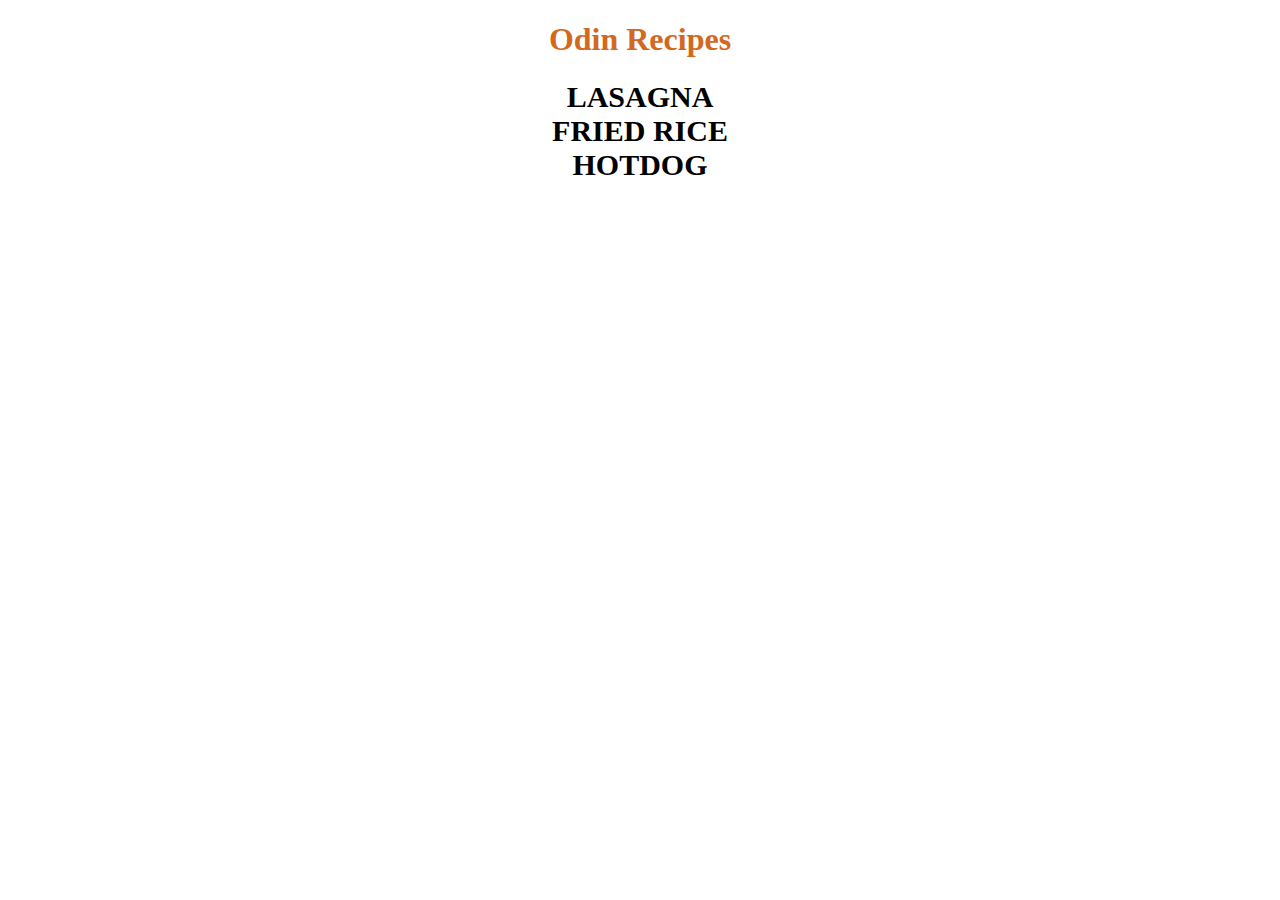
<file: index.html>
<!DOCTYPE html>
<html lang="en">
    <head>
        <meta charset="UTF-8">
        <title>Odin Recipes</title>
        <link rel="stylesheet" href="./css/styles.css">
    </head>

    <body>
        <h1>Odin Recipes</h1>
        <a href="./recipes/lasagna.html" target="_blank">LASAGNA</a><br>
        <a href="./recipes/friedrice.html" target="_blank">FRIED RICE</a><br>
        <a href="./recipes/hotdog.html" target="_blank">HOTDOG</a>
    </body>
</html>
</file>
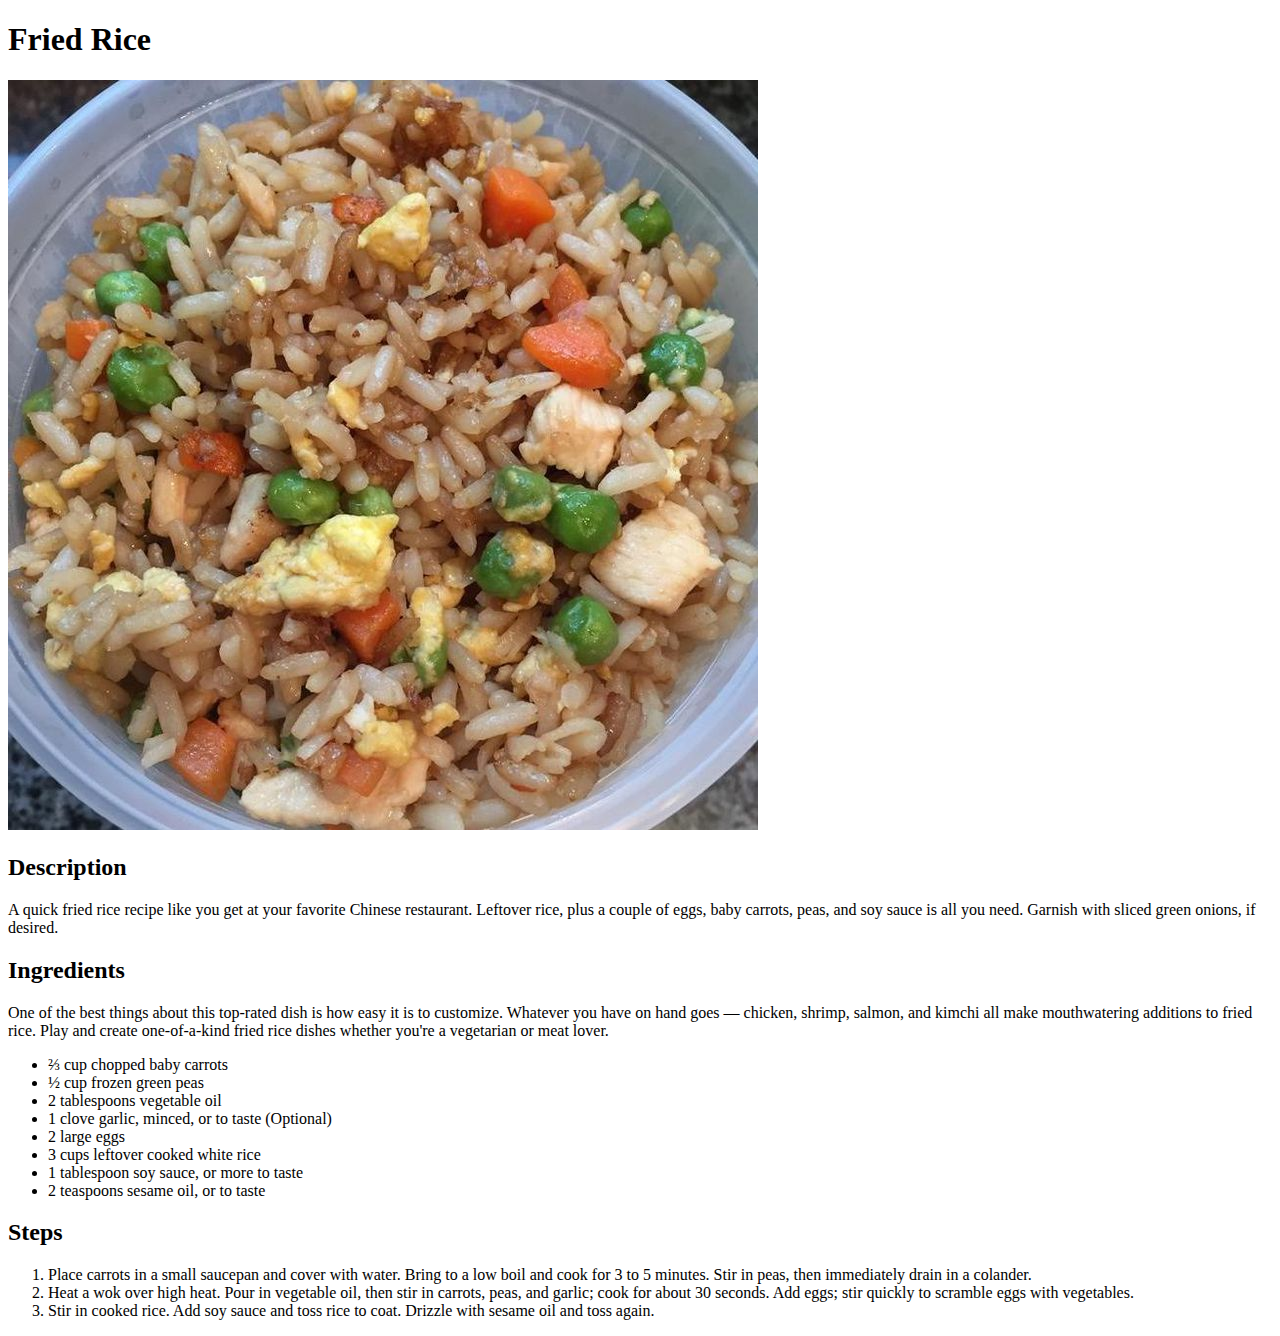
<file: recipes/friedrice.html>
<!DOCTYPE html>
<html lang="en">
    <head>
        <meta charset="UTF-8">
        <title>Fried Rice</title>
    </head>
    <body>
        <h1>Fried Rice</h1>
        <img src="../images/friedrice.jpg" alt="image of fried rice">
        <h2>Description</h2>
            <p>A quick fried rice recipe like you get at your favorite Chinese restaurant. Leftover rice, 
                plus a couple of eggs, baby carrots, peas, and soy sauce is all you need. 
                Garnish with sliced green onions, if desired.</p>

        <h2>Ingredients</h2>
            <p>One of the best things about this top-rated dish is how easy it is to customize. 
                Whatever you have on hand goes — chicken, shrimp, salmon, and kimchi all make mouthwatering additions to fried rice. 
                Play and create one-of-a-kind fried rice dishes whether you're a vegetarian or meat lover.</p>
            <ul>
                <li>⅔ cup chopped baby carrots</li>
                <li>½ cup frozen green peas</li>
                <li>2 tablespoons vegetable oil</li>
                <li>1 clove garlic, minced, or to taste (Optional)</li>
                <li>2 large eggs</li>
                <li>3 cups leftover cooked white rice</li>
                <li>1 tablespoon soy sauce, or more to taste</li>
                <li>2 teaspoons sesame oil, or to taste</li>
            </ul>
        
        <h2>Steps</h2>
            <!-- <p>Here's a very brief overview of what you can expect when you make homemade lasagna:</p> -->
            <ol>
                <li>Place carrots in a small saucepan and cover with water. 
                    Bring to a low boil and cook for 3 to 5 minutes. 
                    Stir in peas, then immediately drain in a colander.</li>
                <li>Heat a wok over high heat. Pour in vegetable oil, then stir in carrots, peas, and garlic; cook for about 30 seconds. 
                    Add eggs; stir quickly to scramble eggs with vegetables.</li>
                <li>Stir in cooked rice. Add soy sauce and toss rice to coat. 
                    Drizzle with sesame oil and toss again.</li>
            </ol>
    </body>
</html>
</file>
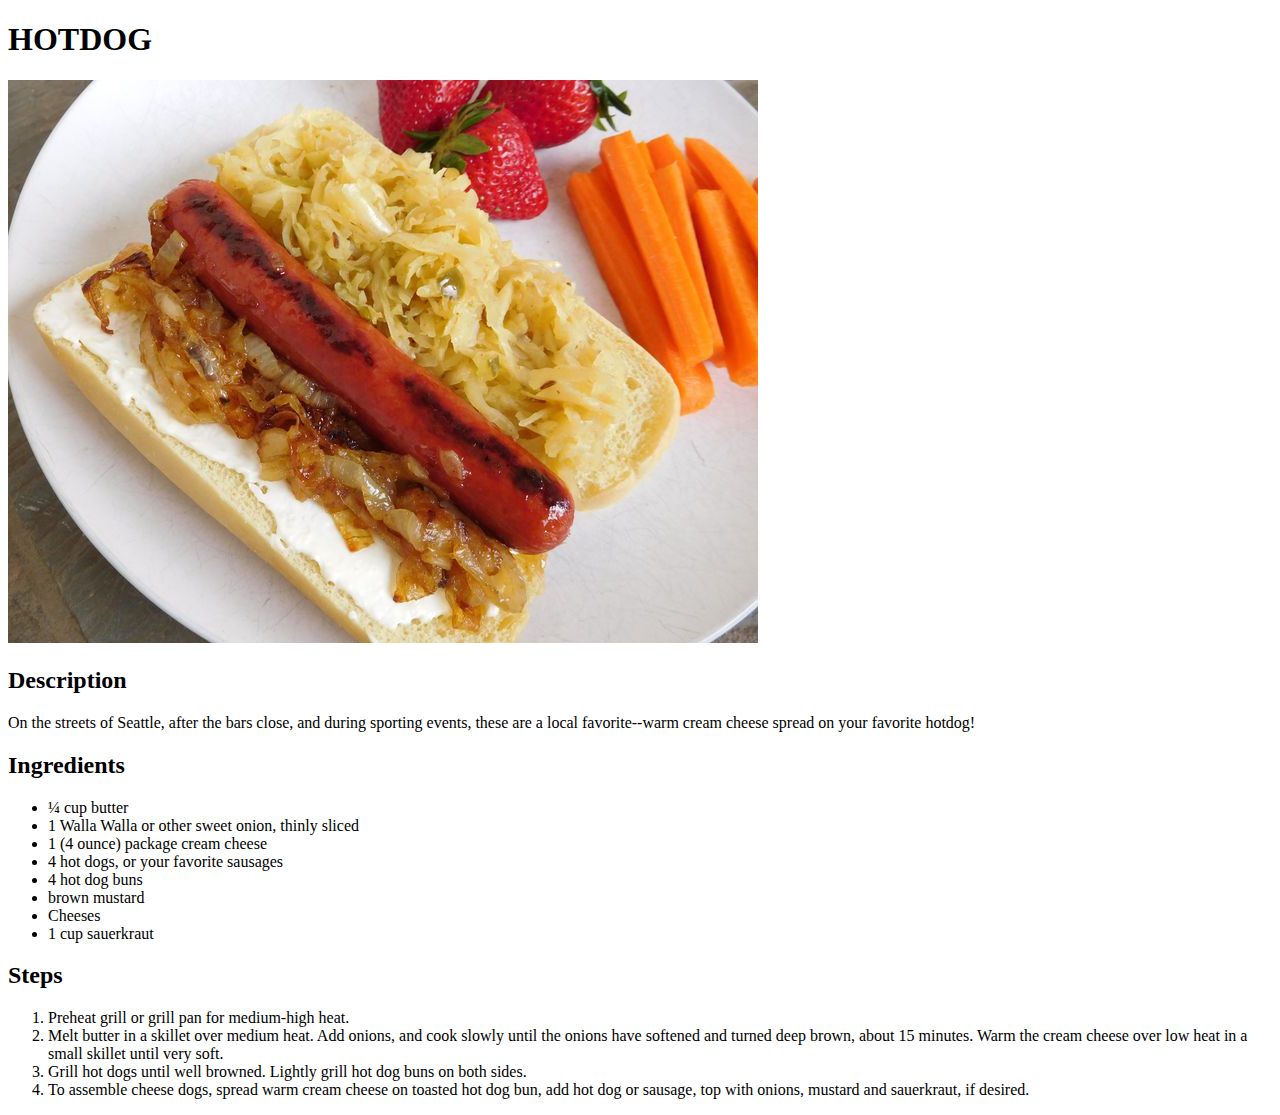
<file: recipes/hotdog.html>
<!DOCTYPE html>
<html lang="en">
    <head>
        <meta charset="UTF-8">
        <title>Hotdog</title>
    </head>
    <body>
        <h1>HOTDOG</h1>
        <img src="../images/hotdog.jpg" alt="image of hotdog">
        <h2>Description</h2>
            <p>On the streets of Seattle, after the bars close, and during sporting events, these are a local 
                favorite--warm cream cheese spread on your favorite hotdog!</p>

        <h2>Ingredients</h2>
            <ul>
                <li>¼ cup butter</li>
                <li>1 Walla Walla or other sweet onion, thinly sliced</li>
                <li>1 (4 ounce) package cream cheese</li>
                <li>4 hot dogs, or your favorite sausages</li>
                <li>4 hot dog buns</li>
                <li>brown mustard</li>
                <li>Cheeses</li>
                <li>1 cup sauerkraut</li>
            </ul>
        
        <h2>Steps</h2>
            <ol>
                <li>Preheat grill or grill pan for medium-high heat.</li>
                <li>Melt butter in a skillet over medium heat. Add onions, and cook slowly until the onions have softened and 
                    turned deep brown, about 15 minutes. Warm the cream cheese over low heat in a small skillet until very soft.</li>
                <li>Grill hot dogs until well browned. Lightly grill hot dog buns on both sides.</li>
                <li>To assemble cheese dogs, spread warm cream cheese on toasted hot dog bun, add hot dog or sausage, top with onions, 
                    mustard and sauerkraut, if desired.</li>
            </ol>
    </body>
</html>
</file>
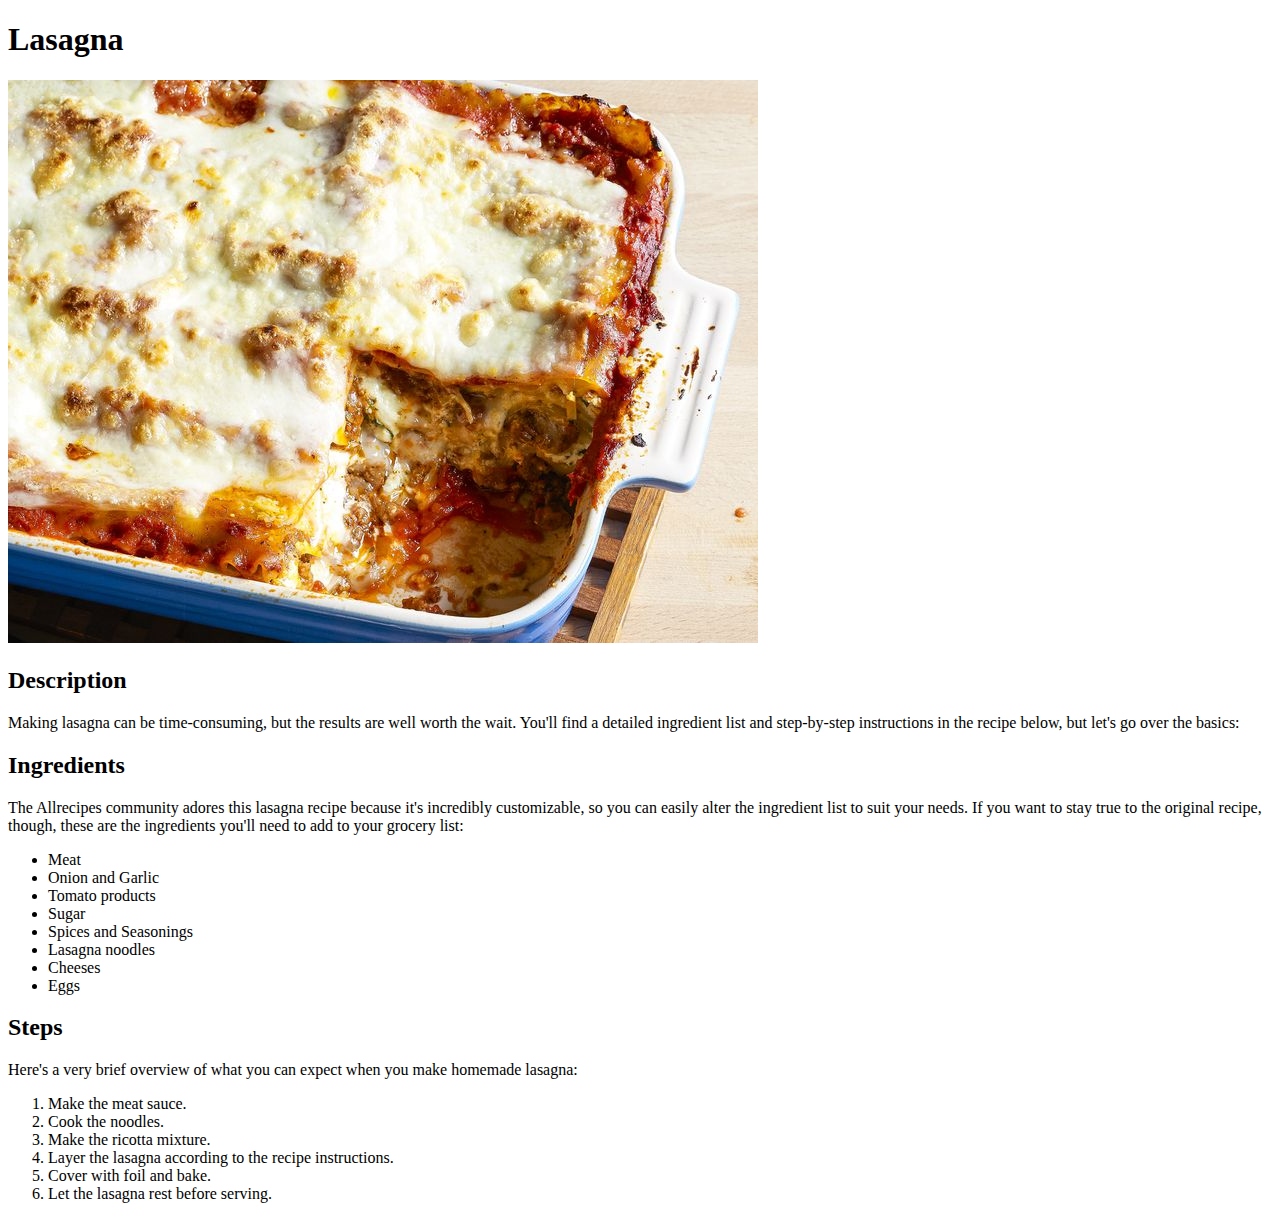
<file: recipes/lasagna.html>
<!DOCTYPE html>
<html lang="en">
    <head>
        <meta charset="UTF-8">
        <title>Lasagna</title>
    </head>

    <body>
        <h1>Lasagna</h1>
        <img src="../images/lasagna.jpg" alt="image of lasagna">
        <h2>Description</h2>
            <p>Making lasagna can be time-consuming, but the results are well worth the wait. 
            You'll find a detailed ingredient list and step-by-step instructions in the recipe below, 
            but let's go over the basics:</p>

        <h2>Ingredients</h2>
            <p>The Allrecipes community adores this lasagna recipe because it's incredibly customizable, 
            so you can easily alter the ingredient list to suit your needs. 
            If you want to stay true to the original recipe, though, 
            these are the ingredients you'll need to add to your grocery list:</p>
            <ul>
                <li>Meat</li>
                <li>Onion and Garlic</li>
                <li>Tomato products</li>
                <li>Sugar</li>
                <li>Spices and Seasonings</li>
                <li>Lasagna noodles</li>
                <li>Cheeses</li>
                <li>Eggs</li>
            </ul>
        
        <h2>Steps</h2>
            <p>Here's a very brief overview of what you can expect when you make homemade lasagna:</p>
            <ol>
                <li>Make the meat sauce.</li>
                <li>Cook the noodles.</li>
                <li>Make the ricotta mixture.</li>
                <li>Layer the lasagna according to the recipe instructions.</li>
                <li>Cover with foil and bake.</li>
                <li>Let the lasagna rest before serving.</li>
            </ol>
    </body>
</html>
</file>
<file: css/styles.css>
h1 {
    color:chocolate;
}

body {
    text-align: center;
}

a {
    font-weight: 700;
    font-size: 30px;
    font-family: Georgia, 'Times New Roman', Times, serif;
    color: black;
    text-decoration: none;
}

a:hover{
    color:cadetblue;
    background-color: bisque;
    font-size: 35px;
}
</file>
